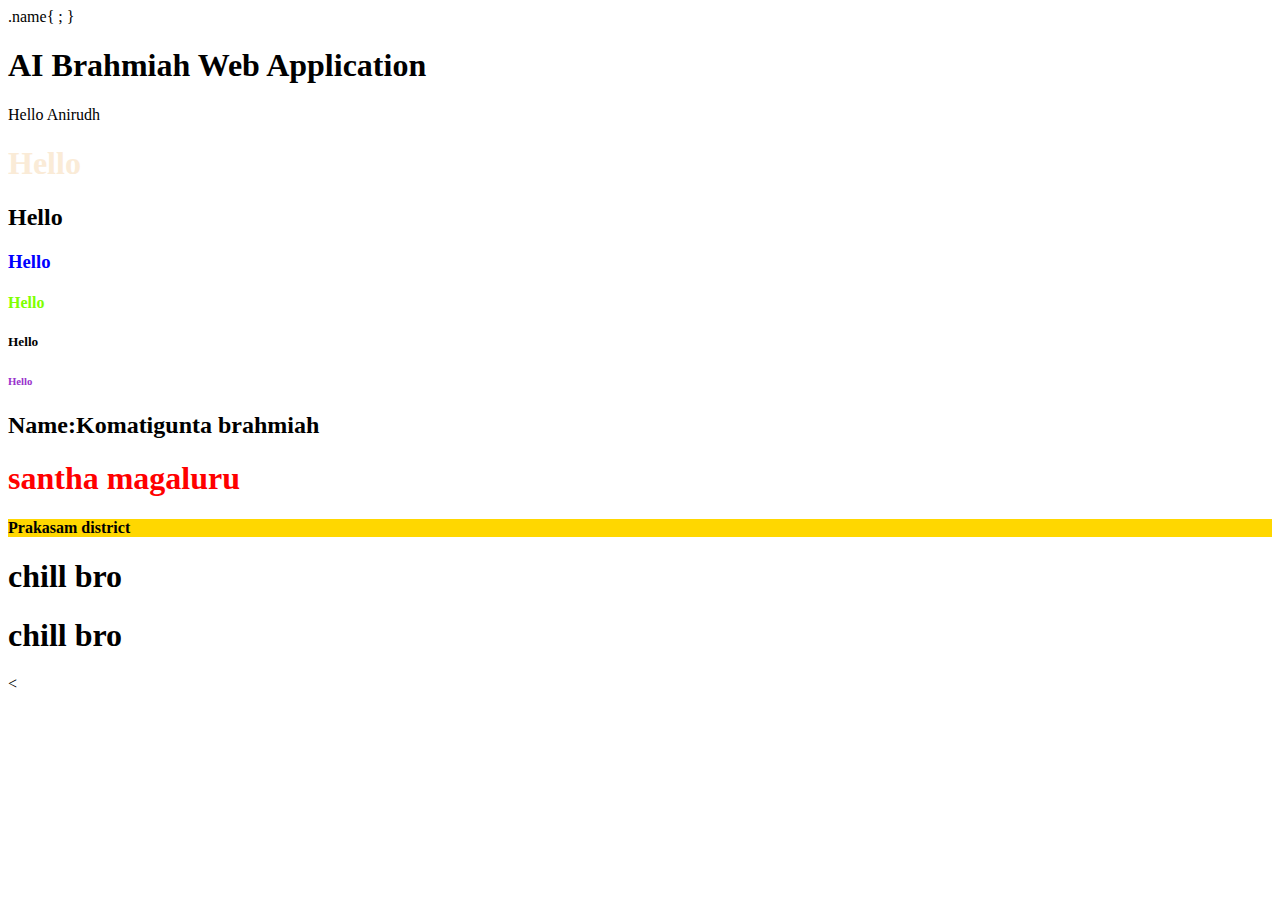
<file: index.html>
<!DOCTYPE html>
<html lang="en" dir="ltr">
<head>
    <meta charset="UTF-8">
    <meta name="viewport" content="width=device-width, initial-scale=1.0">
    <meta http-equiv="X-UA-Compatible" content="ie=edge">
    <title>AI Brahmiah</title>
    <style>
        div h4{
            background-color: gold;
        }
    </style>
    .name{
        <background-color:red></background-color:red>;
    }
    
</head>
<body>
    <header><h1>AI Brahmiah Web Application</h1></header>
    <main>
        
        <!-- Paragraph tag -->
        <p>Hello Anirudh</p>
        <!-- Header tag -->
        <h1 style="color:antiquewhite">Hello </h1>
        <h2 style="color:black">Hello </h2>
        <h3 style="color:blue">Hello </h3>
        <h4 style="color:chartreuse">Hello </h4>
        <h5 style="color:currentColor">Hello </h5>
        <h6 style="color:darkorchid">Hello </h6>
        <div>
            <h2>Name:Komatigunta brahmiah</h2>
            <h1 style="color:red;height:100">
            santha magaluru</h1>
            <h4>Prakasam district</h4>
            <!-- <h3>contact:569</h3> -->
        </div>
        <div class="Name: brahmiah">
            <h1>chill bro</h1>
            </div>

        <div class="name">
            <h1>chill bro</h1>
        <</div>
                    
    </main>
    <footer></footer>
    
</body>
</html>
</file>
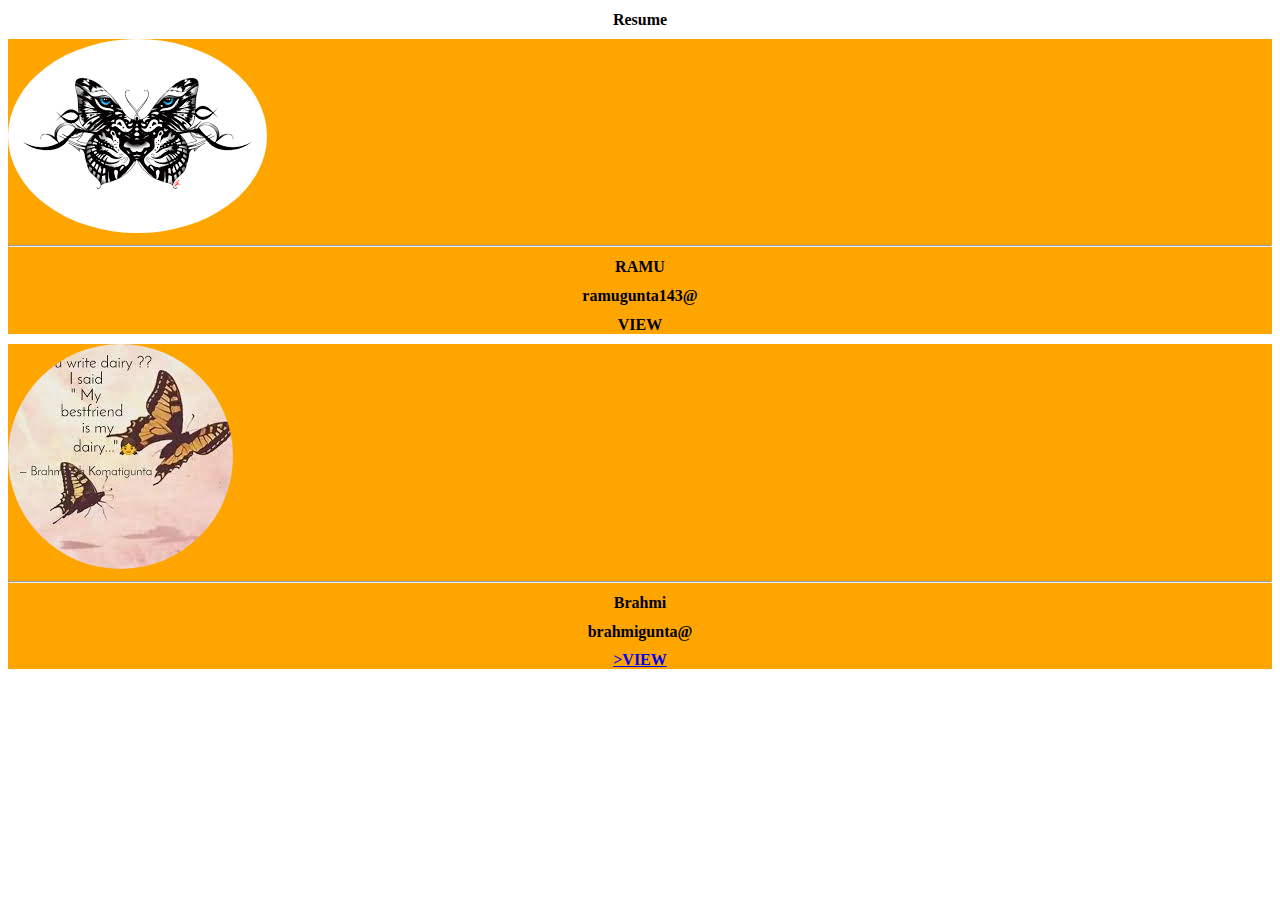
<file: main2.html>
<!DOCTYPE html>
<!-- saved from url=(0059)file:///C:/Users/VVITCODELABS/Desktop/brahmaiah/myhtml.html -->
<html lang="en"><head><meta http-equiv="Content-Type" content="text/html; charset=UTF-8">
    
    <meta name="viewport" content="width=device-width, initial-scale=1.0">
    <meta http-equiv="X-UA-Compatible" content="ie=edge">
    <title>Document</title>   
    </head><body><h1 style="background-color:white ">Resume</h1>
    <link rel="stylesheet" href="./main2_files/main2.css">
    <style>
        *{
            font-size: 100%;

        }
        h1{
            text-align: center;
        }
        .main{
            background-color: #00ff1a;
            justify-content: space-around;
            display: flex;
            flex-wrap: wrap;
            margin: 5% 0%
        }
        img{
            border-radius: 50%;
        }
        #first,#second,{
            

        }
    </style>


    <div class="main2">
        <section id="first">
                <img src="./main2_files/butterfly.png" alt=" not found">
                <hr>
              <section>
                    <h1>RAMU</h1>
                <h1>ramugunta143@</h1>
                <h1>VIEW</h1>
              </section>

        </section>
        <section id="second">
            <img src="./main2_files/myimg.jpg" alt="not found">
            <hr>
            <section>
                    <h1>Brahmi</h1>
                    <h1>brahmigunta@</h1>
                    <h1> <a href="file:///C:/Users/VVITCODELABS/Desktop/brahmaiah/www.google.com">&gt;VIEW</a> </h1>
            </section>
        </section>
        
    
    </div>

</body></html>
</file>
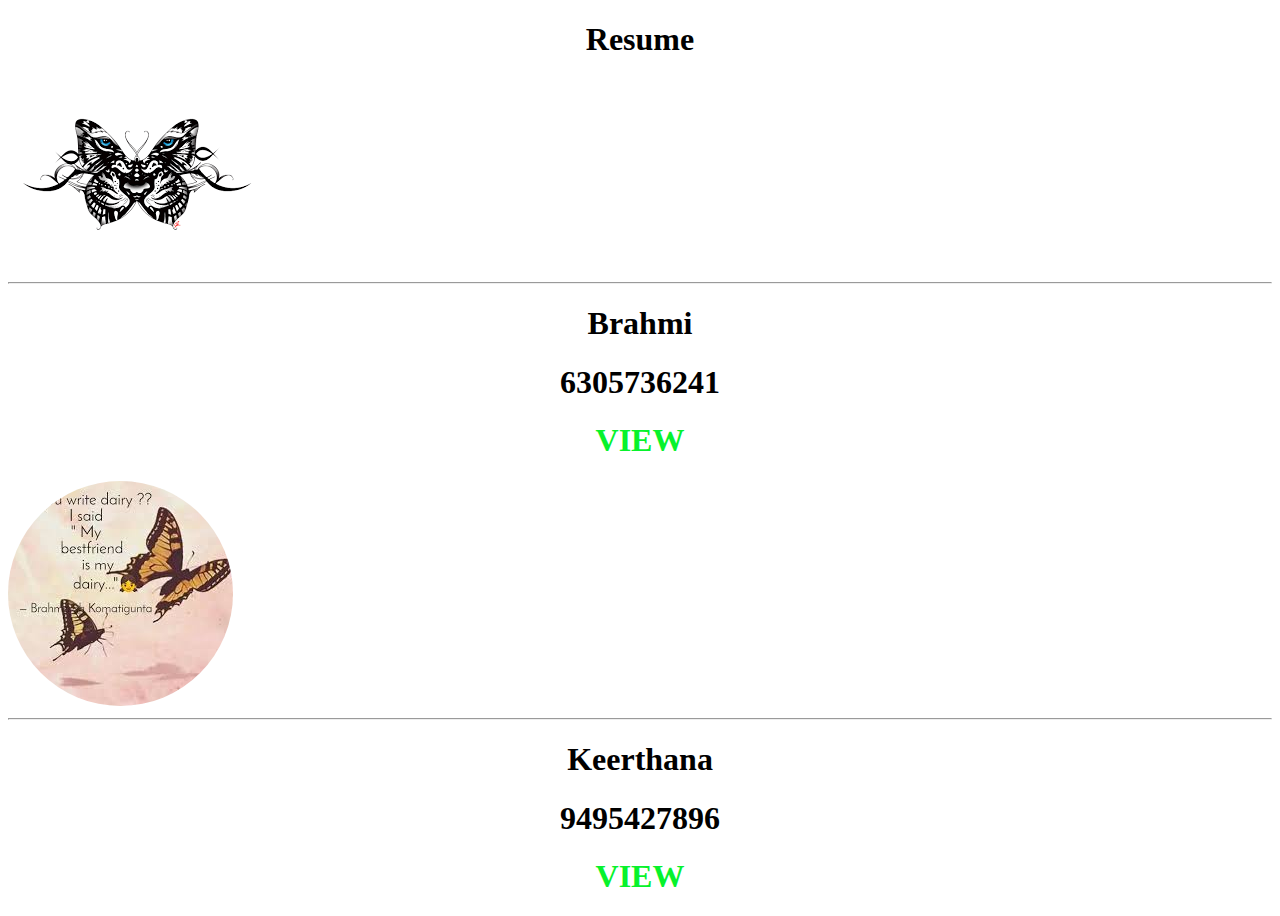
<file: myhtml.html>
<!DOCTYPE html>
<html lang="en">
<head>
    <meta charset="UTF-8">
    <meta name="viewport" content="width=device-width, initial-scale=1.0">
    <meta http-equiv="X-UA-Compatible" content="ie=edge">
    <title>Document</title>   
    <h1 style="background-color:white " >Resume</h1>
    <link rel="stylesheet" href="main2.css">
    
    <style>

        h1{
            text-align: center;
        }
        /* .main{
            background-color: #00ff1a;
            justify-content: space-around;
            display: flex;
            flex-wrap: wrap;
            margin: 5% 0%
        } */
        img{
            border-radius: 50%;
            align-self: center;
        }


    </style>
</head>
<body>
    <div class="main2">
            <section id=first>
                <img src="butterfly.png" alt=" not found" align="middle">
                <hr>
              <section id="f">
                <h1>Brahmi</h1>
                <h1>6305736241</h1>
                <h1> <a href="myResume.html">VIEW</a></h1>
            </section>
            </section>
        
        <section id=second>
            <img src="myimg.jpg" alt="not found"> 
            <hr>          
            <section id="s">
                <h1>Keerthana</h1>
                <h1>9495427896</h1>
                <h1> <a href="myResume.html">VIEW</a> </h1>
            </section>
        </section>
    
    </div>
</body>
</html>
</file>
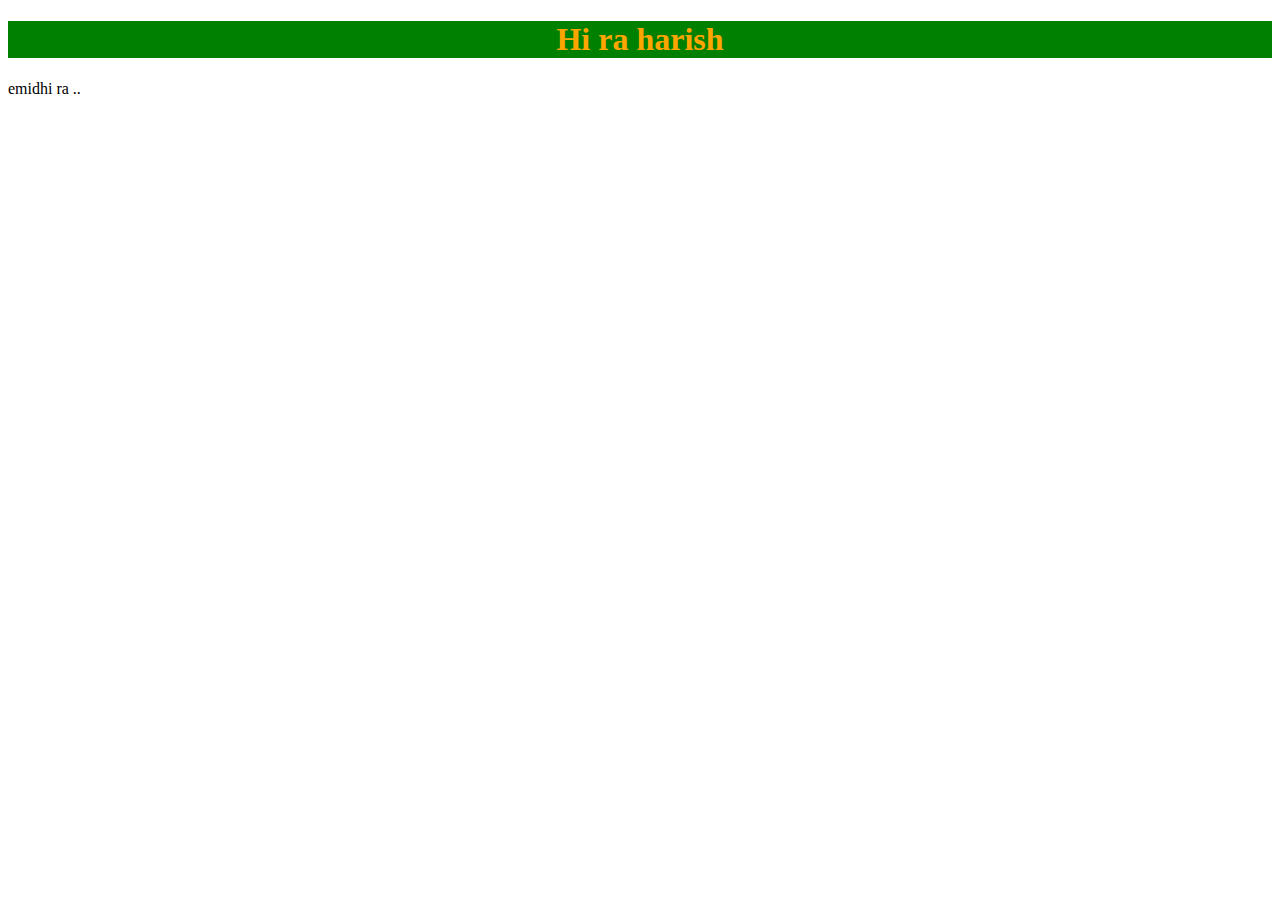
<file: myResume.html>
<!DOCTYPE html>
<html lang="en">
<head>
    <meta charset="UTF-8">
    <meta name="viewport" content="width=device-width, initial-scale=1.0">
    <title>Ressumediv</title>
    <link rel="stylesheet" href="mymain.css">
    <!-- <h1>Resume</h1> -->
</head>


<body class="root" >
    <section class="root">

    </section>
    <!-- <div class="main">
        <div class="main1">
            <section class="top">
                <img src="butterfly.png" alt="Image not found">
                <h1>K.BRAHMAIAH</h1>
                <h3>student</h3>
            </section>
            <hr style="border-color: greenyellow;">
            <section class="bottom">
                <h2>s/o srinu</h2>
                <h2>gmail:brahmigunta143@</h2>
                <h2>No:6305736241</h2>
                <p>addres:santhamaguluru ,praksam district ,Andrapradesh</p>
                <h1>INDIA</h1>
            </section>
            <hr style="border-color: greenyellow;">
        </div>
        <div class="main2">
            <section class="co">
                <h1>Career Objective</h1>
                <h4>Computer science engineering (CSE) is one of the popular courses among engineering aspirants which focuses on the basic elements of computer programming and networking. ... Going by the name, CSE course deals primarily with the theory of computation and design of computational systems.</h4>
            </section>
            <hr style="border-color: orange;">
            <section class="exp">
                <h1>Experience</h1>
                <h4>Student of engineering collage i have passaed b tech and b ed. Methodology. My teching medim english and hindi which class one to 12th subject math computer physics chemistry and genral knowlage ... school i have a 4 year experince my subject is math and science and office work ... In the case where a group of.
                </h4>
    
            </section>
            <hr style="border-color: orange;">
            <section class="ts">
                <h1>Technical Skills</h1>
                <h3>Programming languages.
                    Common operating systems.
                    Software proficiency.
                    Technical writing.
                    Project management.
                    Data analysis.</h3>
            </section>
            <hr style="border-color: orange;">
            <section class="achi">
                <h1>Acheivements</h1>
                <h3>Programming, Data Structures and Algorithms in Python
                    2	Programming, Data Structures and Algorithms in Python	
                    3	Introduction to Modern Application Development	
                    4	VLSI Design Verification and test
                    </h3>
    
            </section>
    
    
        </div>
    </div> -->
    
</body>
</html>
<script>
    var h=document.createElement("h1")
    var par=document.createElement("p")
    par.textContent="emidhi ra .."
    h.textContent=" Hi ra harish"
    h.style.color="orange"
    h.style.backgroundColor="green"
    //var body=document.querySelector(".root");
    var body=document.getElementsByClassName("root");
    body[0].appendChild(h);
    body[0].appendChild(par)


</script>
<script>
    var b=document.querySelectorAll(".root");
    console.log(b[0]);
    console.log(b[1]);

</script>
</file>
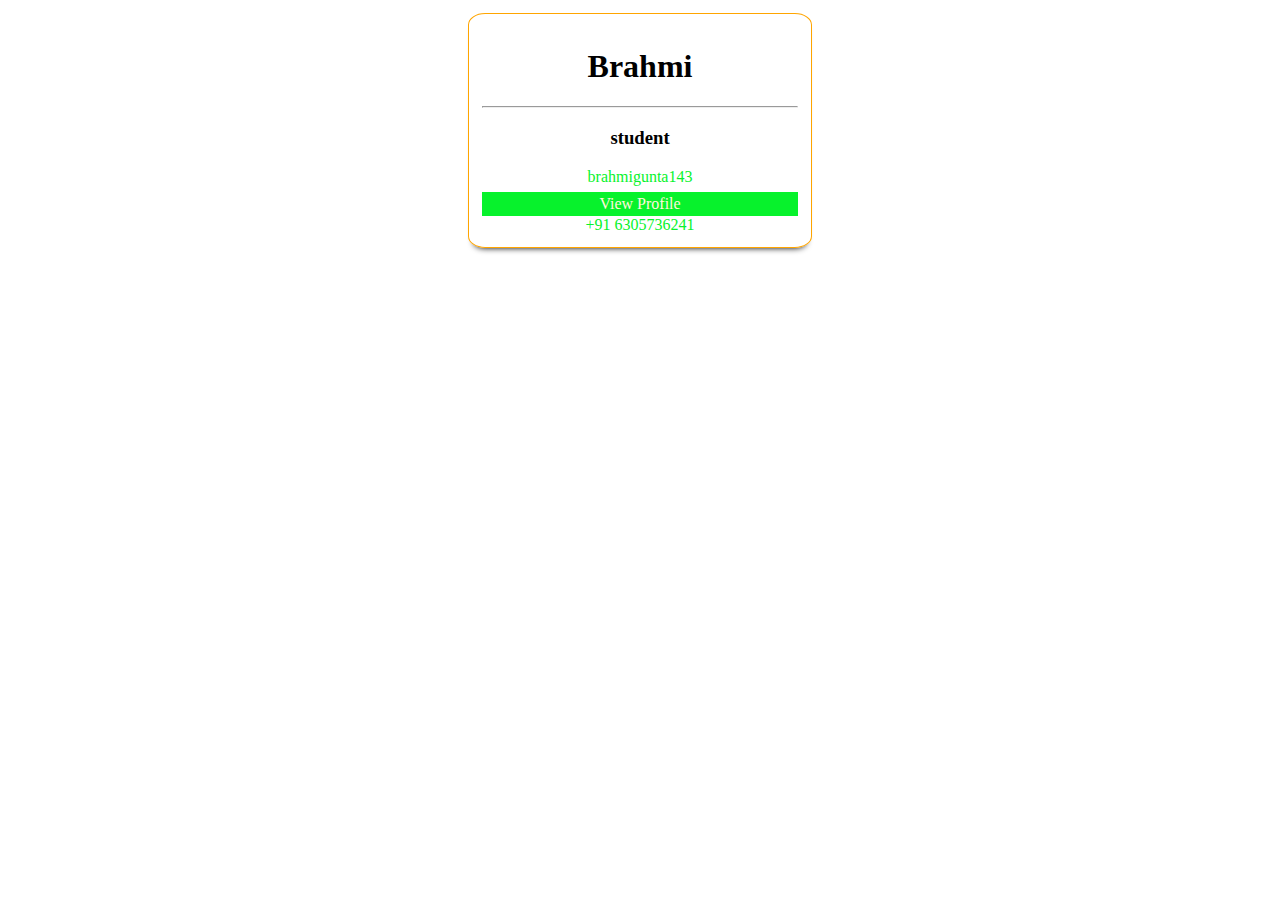
<file: new.html>
<!DOCTYPE html>
<html lang="en">
<head>
    <meta charset="UTF-8">
    <meta name="viewport" content="width=device-width, initial-scale=1.0">
    <title>Document</title>
    <link rel="stylesheet" href="main2.css">
</head>
<body id="root">
    <script src="main.js"></script>
</body>
</html>
</file>
<file: main2_files/main2.css>
#first,#second{
    width: 100%;
    background-color: orange;
}
.main{
    width: 90%;
}
img{
    align-content: center;
}
@media only screen and (min-width: 320px;) and (max-width:460px)
</file>
<file: main2.css>
.card{
    margin: 1% auto;
    border: 1px solid orange;
    width: 25%;
    padding: 1%;
    box-shadow: 0px 6px 6px -6px;
    text-align: center;
    border-radius: 5%;
}
a{
    text-decoration: none;
    color:#07F22C ;
}
.btn{
    display: block;
    margin-top: 2%;
    background-color:#07F22C ;
    color:cornsilk;
    text-align: center;
    padding: 1%;
}
@media only screen and (min-width:320px) and (max-width:720px){
    .card{

        width: 95%;
        
    }
}
</file>
<file: mymain.css>
.main{
    width: 100%;
    display: flex;
    justify-content: space-between;
}
.main1{
    width: 20%;
    background-color: orange;
    height: fit-content;
    position: fixed;


}
.main2{
    width: 75%;
    background-color: greenyellow;
    height: 20;
    margin-left: 22%;
}
img{
    border-radius: 50%;
}
h1{
    text-align: center;
}
.main1 h3{
    text-align: center;
}
@media (min-width:260px) and (max-width:760px){
    .main1{
        width:100%;
        position: relative;
        
    }
    .main2{
        width:100%;

    }
.main{
    display: flex;
    width: 100%;
}
}
</file>
